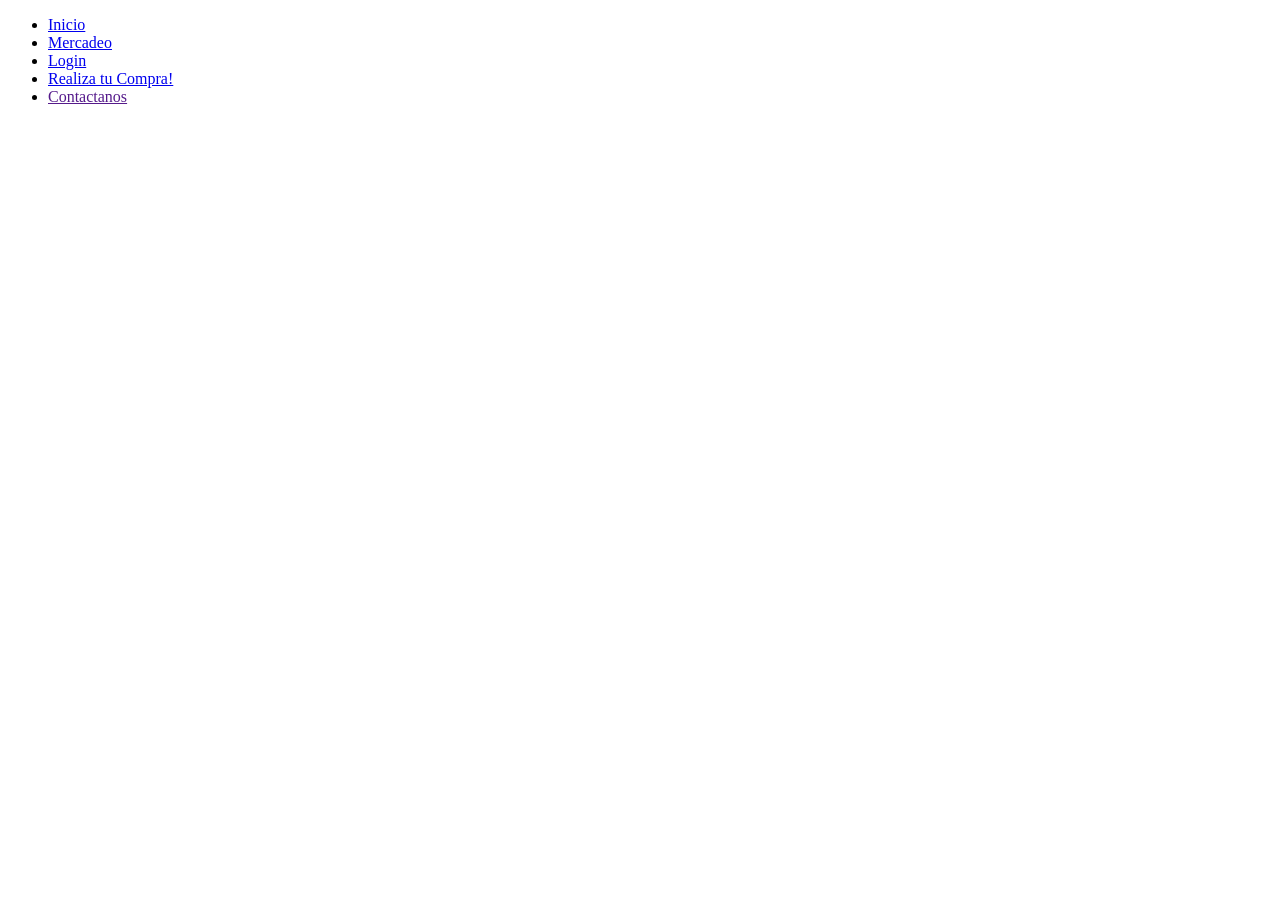
<file: pagina we/paginas/Contactanos.html>
<!DOCTYPE html>
<html>
<head>
	<meta charset="utf-8">
	<meta name="viewport" content="width=device-width, initial-scale=1">
	<title>Contactanos</title>
</head>
<body>

		<ul>
			<li><a href="../index.html">Inicio</a></li>
			<li><a href="Mercadeo.html">Mercadeo</a></li>
			<li><a href="login.html">Login</a></li>
			<li><a href="Realiza tu Compra!.html">Realiza tu Compra!</a></li>
			<li><a href="">Contactanos</a></li>
			
		</ul>
</body>
</html>
</file>
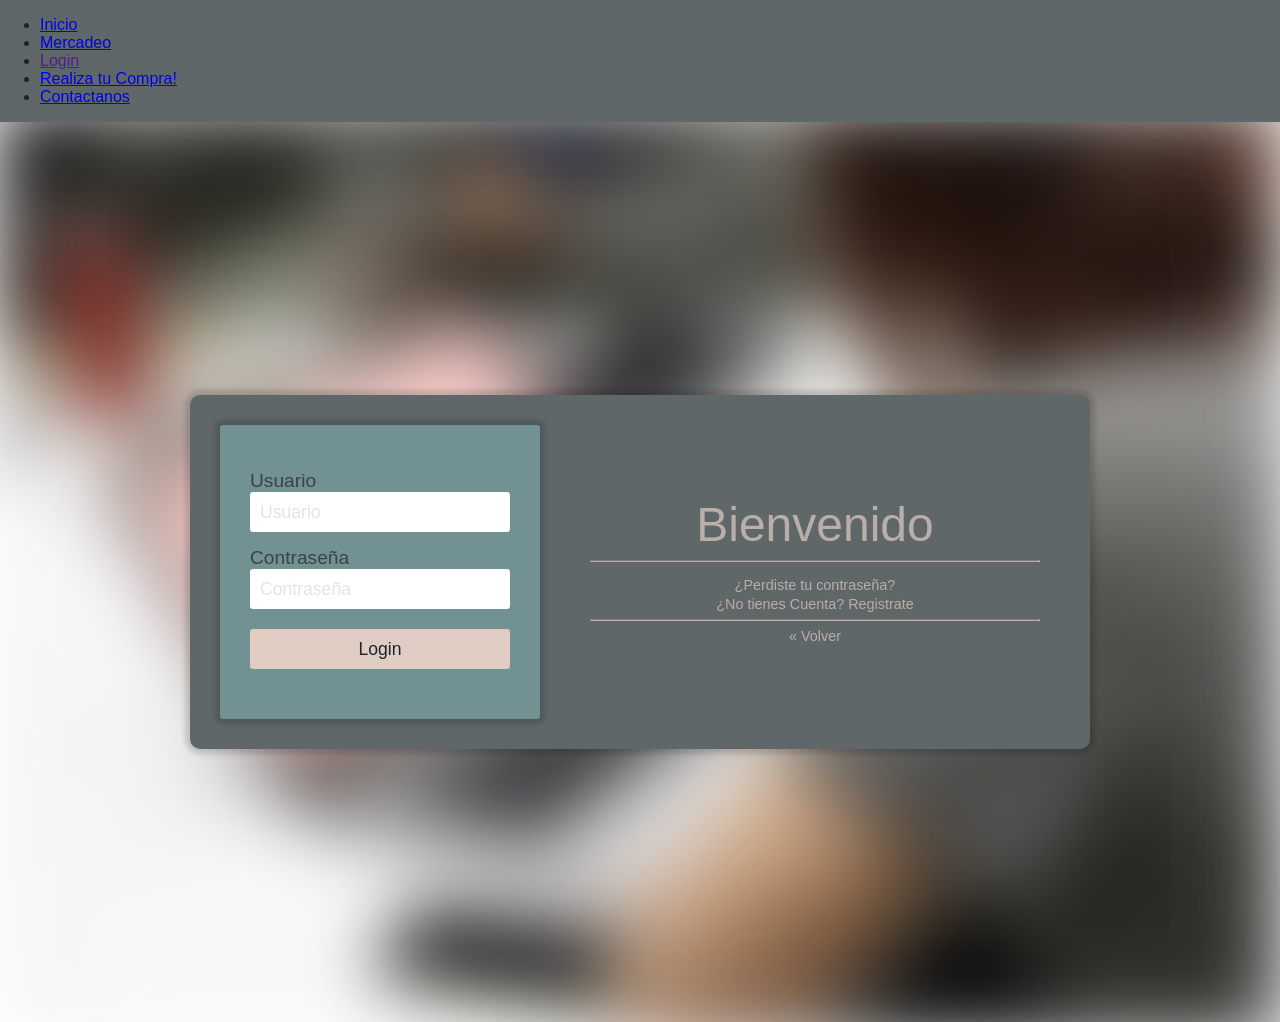
<file: pagina we/paginas/login.html>
<!-- Define que el documento esta bajo el estandar de HTML 5 -->
<!doctype html>

<!-- Representa la raíz de un documento HTML o XHTML. Todos los demás elementos deben ser descendientes de este elemento. -->
<html lang="es">
    
    <head>
        
        <meta charset="utf-8">
        
        <title> Formulario de Acceso </title>   
    </head>
    <body>
    
            <ul>
                <li><a href="../index.html">Inicio</a></li>
                <li><a href="Mercadeo.html">Mercadeo</a></li>
                <li><a href="">Login</a></li>
                <li><a href="Realiza tu Compra!.html">Realiza tu Compra!</a></li>
                <li><a href="Contactanos.html">Contactanos</a></li>
                
            </ul>
    </body>
    </html> 
        
        <meta name="viewport" content="width=device-width, initial-scale=1.0">
        
        <meta name="author" content="Videojuegos & Desarrollo">
        <meta name="description" content="Ejemplo de formulario de acceso basado en HTML5 y CSS">
        <meta name="keywords" content="login,formulariode acceso html">
        
        <link href="https://fonts.googleapis.com/css?family=Nunito&display=swap" rel="stylesheet"> 
        
        <!-- Link hacia el archivo de estilos css -->
        <link rel="stylesheet" href="css/login.css">
        
        <style type="text/css">
            
        </style>
        
        <script type="text/javascript">
        
        </script>
        
    </head>
    
    <body>
    
        <div id="contenedor">
            
            <div id="contenedorcentrado">
                <div id="login">
                    <form id="loginform">
                        <label for="usuario">Usuario</label>
                        <input id="usuario" type="text" name="usuario" placeholder="Usuario" required>
                        
                        <label for="password">Contraseña</label>
                        <input id="password" type="password" placeholder="Contraseña" name="password" required>
                        
                        <button type="submit" title="Ingresar" name="Ingresar">Login</button>
                    </form>
                    
                </div>
                <div id="derecho">
                    <div class="titulo">
                        Bienvenido
                    </div>
                    <hr>
                    <div class="pie-form">
                        <a href="#">¿Perdiste tu contraseña?</a>
                        <a href="#">¿No tienes Cuenta? Registrate</a>
                        <hr>
                        <a href="#">« Volver</a>
                    </div>
                </div>
            </div>
        </div>
        
    </body>
</html>
</file>
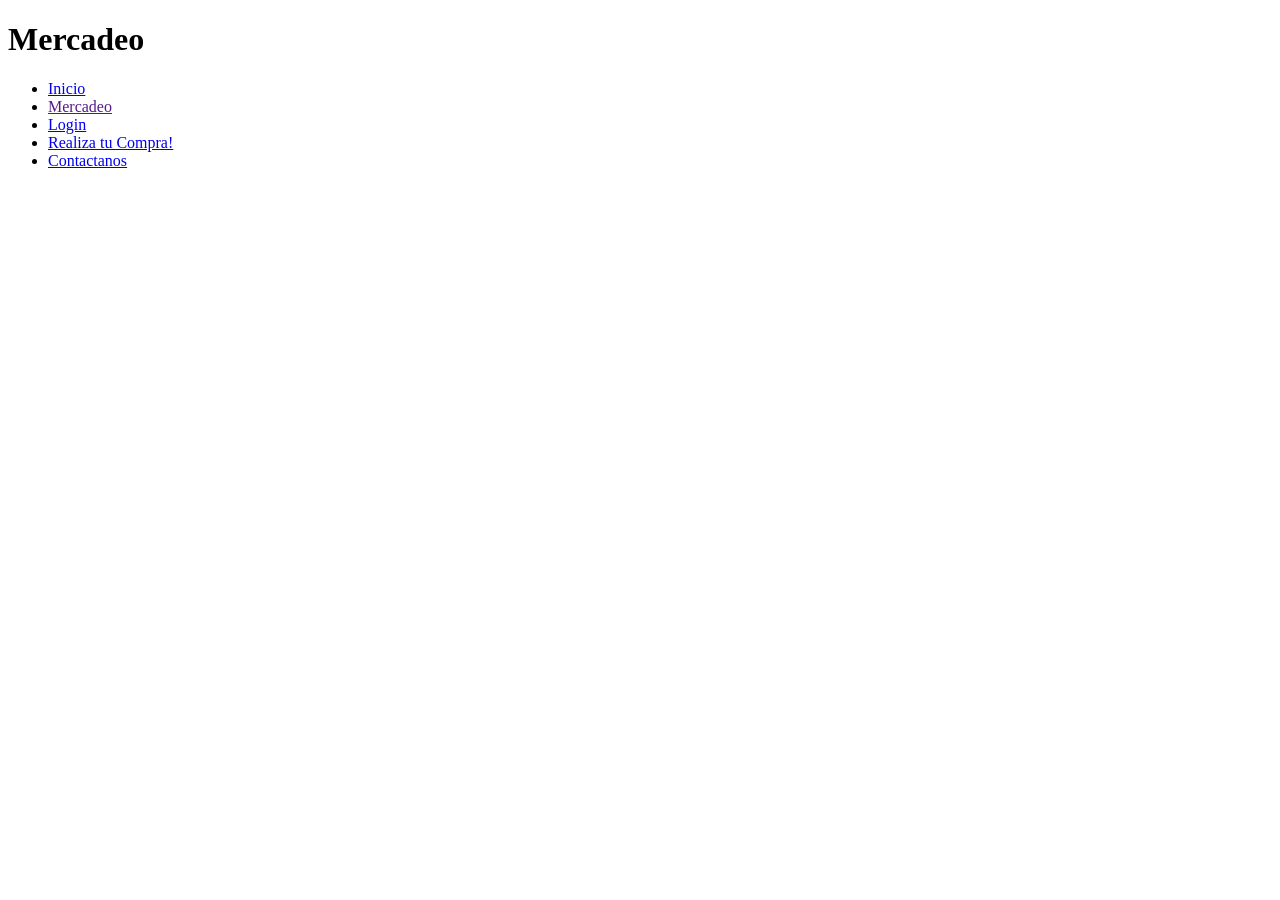
<file: pagina we/paginas/Mercadeo.html>
<!DOCTYPE html>
<html>
<head>
	<meta charset="utf-8">
	<meta name="viewport" content="width=device-width, initial-scale=1">
	<title>Mercadeo</title>
	
</head>
<body>

	<div class="titulo">
		<h1>Mercadeo</h1>
</head>
<body>

		<ul>
			<li><a href="../index.html">Inicio</a></li>
			<li><a href="">Mercadeo</a></li>
			<li><a href="login.html">Login</a></li>
			<li><a href="Realiza tu Compra!.html">Realiza tu Compra!</a></li>
			<li><a href="Contactanos.html">Contactanos</a></li>
			
		</ul>
</body>
</html>
</file>
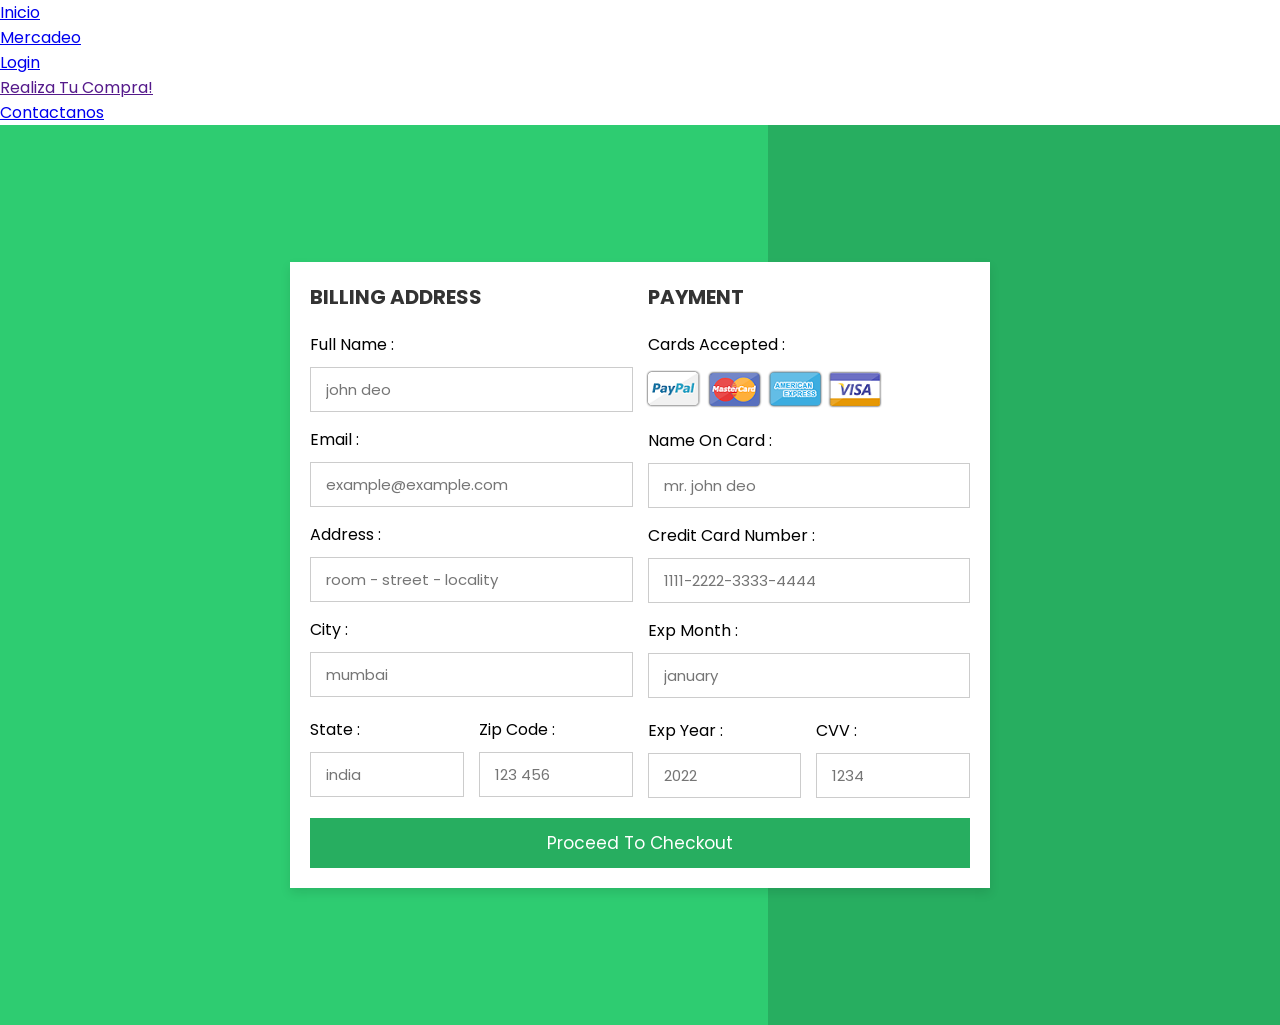
<file: pagina we/paginas/Realiza tu Compra!.html>
<!DOCTYPE html>
<html lang="en">
<head>
    <meta charset="UTF-8">
    <meta http-equiv="X-UA-Compatible" content="IE=edge">
    <meta name="viewport" content="width=device-width, initial-scale=1.0">
    
    <link rel="stylesheet" href="css/style.css">
        <style type="text/css">
            
        </style>

</head>
<body>

		<ul>
			<li><a href="../index.html">Inicio</a></li>
			<li><a href="Mercadeo.html">Mercadeo</a></li>
			<li><a href="login.html">Login</a></li>
			<li><a href="">Realiza tu Compra!</a></li>
			<li><a href="Contactanos.html">Contactanos</a></li>
			
		</ul>
</body>
</html>
<div class="container">

    <form action="">

        <div class="row">

            <div class="col">

                <h3 class="title">billing address</h3>

                <div class="inputBox">
                    <span>full name :</span>
                    <input type="text" placeholder="john deo">
                </div>
                <div class="inputBox">
                    <span>email :</span>
                    <input type="email" placeholder="example@example.com">
                </div>
                <div class="inputBox">
                    <span>address :</span>
                    <input type="text" placeholder="room - street - locality">
                </div>
                <div class="inputBox">
                    <span>city :</span>
                    <input type="text" placeholder="mumbai">
                </div>

                <div class="flex">
                    <div class="inputBox">
                        <span>state :</span>
                        <input type="text" placeholder="india">
                    </div>
                    <div class="inputBox">
                        <span>zip code :</span>
                        <input type="text" placeholder="123 456">
                    </div>
                </div>

            </div>

            <div class="col">

                <h3 class="title">payment</h3>

                <div class="inputBox">
                    <span>cards accepted :</span>
                    <img src="images/card_img.png" alt="">
                </div>
                <div class="inputBox">
                    <span>name on card :</span>
                    <input type="text" placeholder="mr. john deo">
                </div>
                <div class="inputBox">
                    <span>credit card number :</span>
                    <input type="number" placeholder="1111-2222-3333-4444">
                </div>
                <div class="inputBox">
                    <span>exp month :</span>
                    <input type="text" placeholder="january">
                </div>

                <div class="flex">
                    <div class="inputBox">
                        <span>exp year :</span>
                        <input type="number" placeholder="2022">
                    </div>
                    <div class="inputBox">
                        <span>CVV :</span>
                        <input type="text" placeholder="1234">
                    </div>
                </div>

            </div>
    
        </div>

        <input type="submit" value="proceed to checkout" class="submit-btn">

    </form>

</div>    
    
</body>
</html>
</file>
<file: pagina we/paginas/css/login.css>
/* efectos por defecto */
body {
    font-family: 'Overpass', sans-serif;
    font-weight: normal;
    font-size: 100%;
    color: #1b262c;
    
    margin: 0;
    background-color: #5f6769;
}

/* efectos para el contenedor de pantalla completa */
#contenedor {
    display: flex;
    align-items: center;
    justify-content: center;
    
    margin: 0;
    padding: 0;
    min-width: 100vw;
    min-height: 100vh;
    width: 100%;
    height: 100%;
    
    background-image: url(../imagenes/fondo_difuminado_login.jpg);
    background-position: center;
    background-size: cover;
}

/* contenedor del login a la izquierda */
#contenedorcentrado {
    display: flex;
    align-items: center;
    justify-content: center;
    flex-direction:row;
    
    min-width: 380px;
    max-width: 900px;
    width: 90%;
    
    background-color: #5f6769;
    
    /*opacity: 0.50;
    filter: alpha(opacity=50);*/
    
    border-radius: 10px 10px 10px 10px;
    -moz-border-radius: 10px 10px 10px 10px;
    -webkit-border-radius: 10px 10px 10px 10px;
    
    -webkit-box-shadow: 0px 0px 5px 5px rgba(0,0,0,0.15);
    -moz-box-shadow: 0px 0px 5px 5px rgba(0,0,0,0.15);
    box-shadow: 0px 0px 5px 5px rgba(0,0,0,0.15);
    
    padding: 30px;
    box-sizing: border-box;
}

/* formulario de login */
/* formulario de login */
#login {
    width: 100%;
    max-width: 320px;
    min-width: 320px;
    padding: 30px 30px 50px 30px;
    background-color: #719192;
    
    -webkit-box-shadow: 0px 0px 5px 5px rgba(0,0,0,0.15);
    -moz-box-shadow: 0px 0px 5px 5px rgba(0,0,0,0.15);
    box-shadow: 0px 0px 5px 5px rgba(0,0,0,0.15);
    
    border-radius: 3px 3px 3px 3px;
    -moz-border-radius: 3px 3px 3px 3px;
    -webkit-border-radius: 3px 3px 3px 3px;
    
    box-sizing: border-box;
    
    opacity: 1;
    filter: alpha(opacity=1);
}

#login label {
    display: block;
    font-family: 'Overpass', sans-serif;
    font-size: 120%;
    color:#3c4245;
    
    margin-top: 15px;
}

#login input {
    font-family: 'Overpass', sans-serif;
    font-size: 110%;
    color: #1b262c;
    
    display: block;
    width: 100%;
    height: 40px;
    
    margin-bottom: 10px;
    padding: 5px 5px 5px 10px;
    
    box-sizing: border-box;
    
    border: none;
    border-radius: 3px 3px 3px 3px;
    -moz-border-radius: 3px 3px 3px 3px;
    -webkit-border-radius: 3px 3px 3px 3px;
}

#login input::placeholder {
    font-family: 'Overpass', sans-serif;
    color: #E4E4E4;
}

#login button {
    font-family: 'Overpass', sans-serif;
    font-size: 110%;
    color:#1b262c;
    width: 100%;
    height: 40px;
    border: none;
    
    border-radius: 3px 3px 3px 3px;
    -moz-border-radius: 3px 3px 3px 3px;
    -webkit-border-radius: 3px 3px 3px 3px;
    
    background-color: #dfcdc3;
    
    margin-top: 10px;
}

#login button:hover {
    background-color: #3c4245;
    color:#dfcdc3;
}
/* formulario de login */
/* formulario de login */

/* seccion de la derecha */
/* seccion de la derecha */
/* por defecto */
#derecho {
    /*display: flex;
    align-items:center;
    justify-content:center;*/
    
    text-align: center;
    width: 100%;
    
    opacity: 0.70;
    filter: alpha(opacity=70);
    
    padding:20px 20px 20px 50px;
    box-sizing: border-box;
}

.titulo {
    font-size: 300%;
    color:#dfcdc3;
}

.logo-empresa img {
    width: 60%;
}

hr {
    border-top: 1px solid #8c8b8b;
	border-bottom: 1px solid #dfcdc3;
    
}
.pie-form {
    font-size: 90%;
    text-align: center;    
    margin-top: 15px;
}

.pie-form a {
    display: block;
    text-decoration: none;
    color: #dfcdc3;
    margin-bottom: 3px;
}

.pie-form a:hover {
    color: #719192;
}
/* seccion de la derecha */
/* seccion de la derecha */

/* ajustar a pantallas con ancho menor o igual a 775px; */
/* ajustar a pantallas con ancho menor o igual a 775px; */
@media all and (max-width: 775px)
{
    #contenedorcentrado {
        flex-direction:column-reverse;

        min-width: 380px;
        max-width: 900px;
        width: 90%;

        background-color: #5f6769;

        /*opacity: 0.50;
        filter: alpha(opacity=50);*/

        border-radius: 10px 10px 10px 10px;
        -moz-border-radius: 10px 10px 10px 10px;
        -webkit-border-radius: 10px 10px 10px 10px;

        -webkit-box-shadow: 0px 0px 5px 5px rgba(0,0,0,0.15);
        -moz-box-shadow: 0px 0px 5px 5px rgba(0,0,0,0.15);
        box-shadow: 0px 0px 5px 5px rgba(0,0,0,0.15);

        padding: 30px;
        box-sizing: border-box;
    }
    
    #login {
        margin: 0 auto;
    }
    
    #derecho {
        padding:20px 20px 20px 20px;
    }
    
    #login label {
        text-align: left;
    }
}
/* ajustar a pantallas con ancho menor o igual a 775px; */
/* ajustar a pantallas con ancho menor o igual a 775px; */
</file>
<file: pagina we/paginas/css/style.css>
@import url('https://fonts.googleapis.com/css2?family=Poppins:wght@100;300;400;500;600&display=swap');

*{
  font-family: 'Poppins', sans-serif;
  margin:0; padding:0;
  box-sizing: border-box;
  outline: none; border:none;
  text-transform: capitalize;
  transition: all .2s linear;
}

.container{
  display: flex;
  justify-content: center;
  align-items: center;
  padding:25px;
  min-height: 100vh;
  background: linear-gradient(90deg, #2ecc71 60%, #27ae60 40.1%);
}

.container form{
  padding:20px;
  width:700px;
  background: #fff;
  box-shadow: 0 5px 10px rgba(0,0,0,.1);
}

.container form .row{
  display: flex;
  flex-wrap: wrap;
  gap:15px;
}

.container form .row .col{
  flex:1 1 250px;
}

.container form .row .col .title{
  font-size: 20px;
  color:#333;
  padding-bottom: 5px;
  text-transform: uppercase;
}

.container form .row .col .inputBox{
  margin:15px 0;
}

.container form .row .col .inputBox span{
  margin-bottom: 10px;
  display: block;
}

.container form .row .col .inputBox input{
  width: 100%;
  border:1px solid #ccc;
  padding:10px 15px;
  font-size: 15px;
  text-transform: none;
}

.container form .row .col .inputBox input:focus{
  border:1px solid #000;
}

.container form .row .col .flex{
  display: flex;
  gap:15px;
}

.container form .row .col .flex .inputBox{
  margin-top: 5px;
}

.container form .row .col .inputBox img{
  height: 34px;
  margin-top: 5px;
  filter: drop-shadow(0 0 1px #000);
}

.container form .submit-btn{
  width: 100%;
  padding:12px;
  font-size: 17px;
  background: #27ae60;
  color:#fff;
  margin-top: 5px;
  cursor: pointer;
}

.container form .submit-btn:hover{
  background: #2ecc71;
}
</file>
